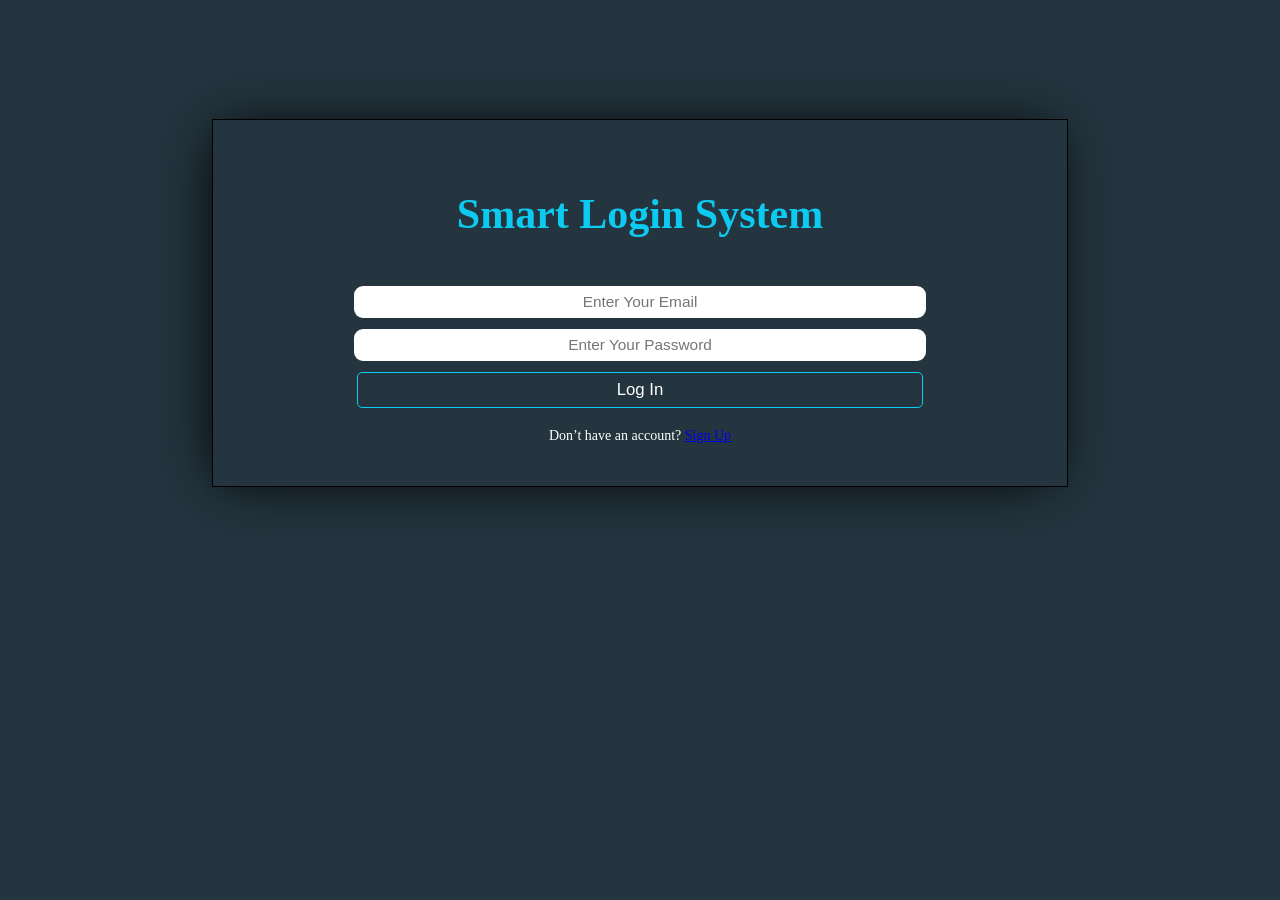
<file: index.html>
<!DOCTYPE html>
<html lang="en">
    <head>
        <meta charset="UTF-8" />
        <meta name="viewport" content="width=device-width, initial-scale=1.0" />
        <title>Document</title>
        <link rel="stylesheet" href="style.css" />
    </head>
    <body>
        <div class="container">
            <h3>Smart Login System</h3>
            <input
                type="email"
                placeholder="Enter Your Email"
                name=""
                id="E-SU"
            />
            <input
                type="password"
                placeholder="Enter Your Password"
                name=""
                id="P-SU"
            />
            <button onclick="signIn()">Log In</button>
            <p>Don’t have an account? <a href="index2.html"> Sign Up </a></p>
        </div>
    </body>
    <script src="script.js"></script>
</html>
</file>
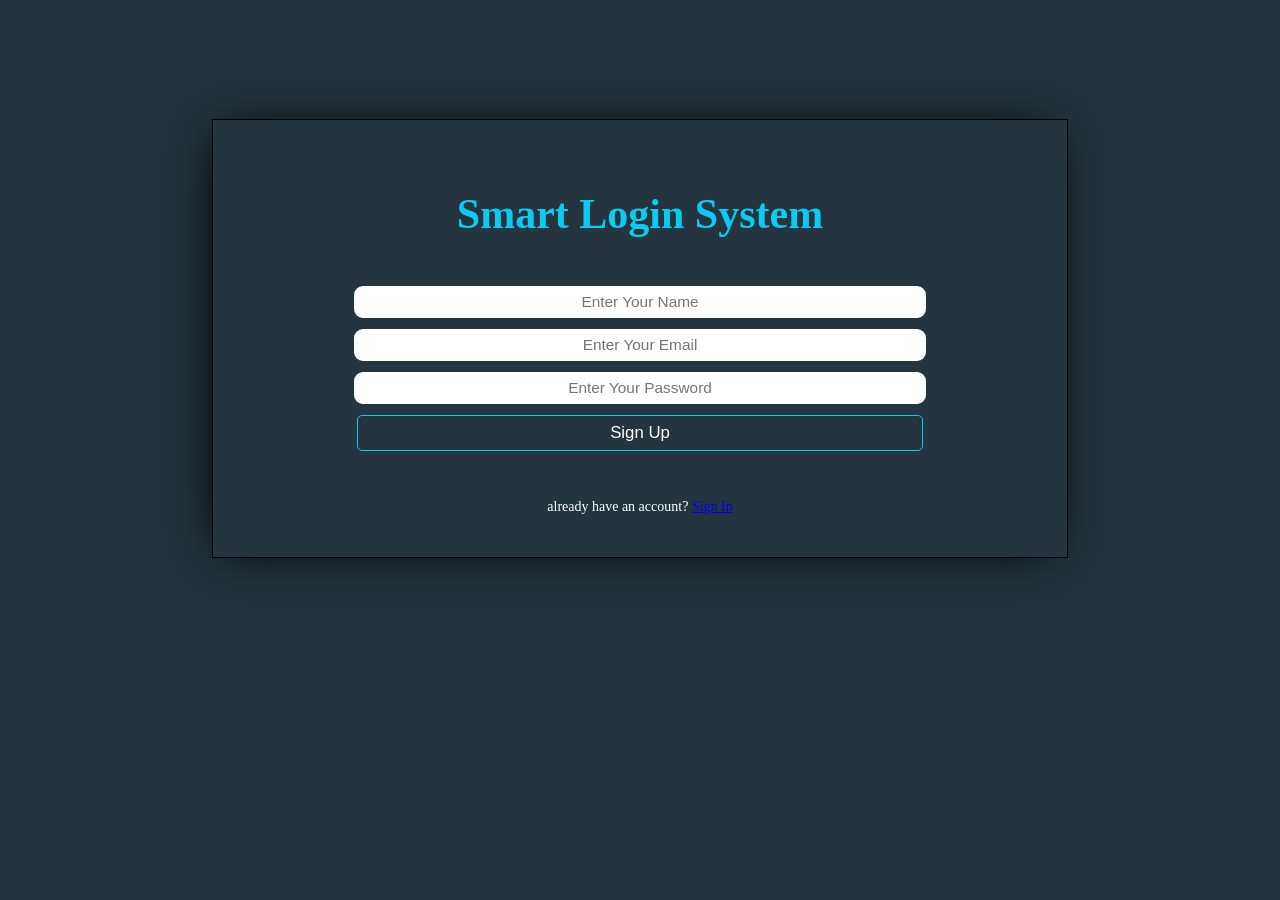
<file: index2.html>
<!DOCTYPE html>
<html lang="en">
    <head>
        <meta charset="UTF-8" />
        <meta name="viewport" content="width=device-width, initial-scale=1.0" />
        <title>Document</title>
        <link rel="stylesheet" href="style.css" />
    </head>
    <body>
        <div class="container">
            <h3>Smart Login System</h3>
            <input
                type="text"
                placeholder="Enter Your Name"
                name=""
                id="UN-SU"
            />
            <input
                type="email"
                placeholder="Enter Your Email"
                name=""
                id="E-SU"
            />
            <input
                type="password"
                placeholder="Enter Your Password"
                name=""
                id="P-SU"
            />
            <button onclick="signUp();">Sign Up</button>
            <p class="error-msg"></p>
            <p>already have an account? <a href="index.html"> Sign In </a></p>
        </div>
    </body>
    <script src="script.js"></script>
</html>
</file>
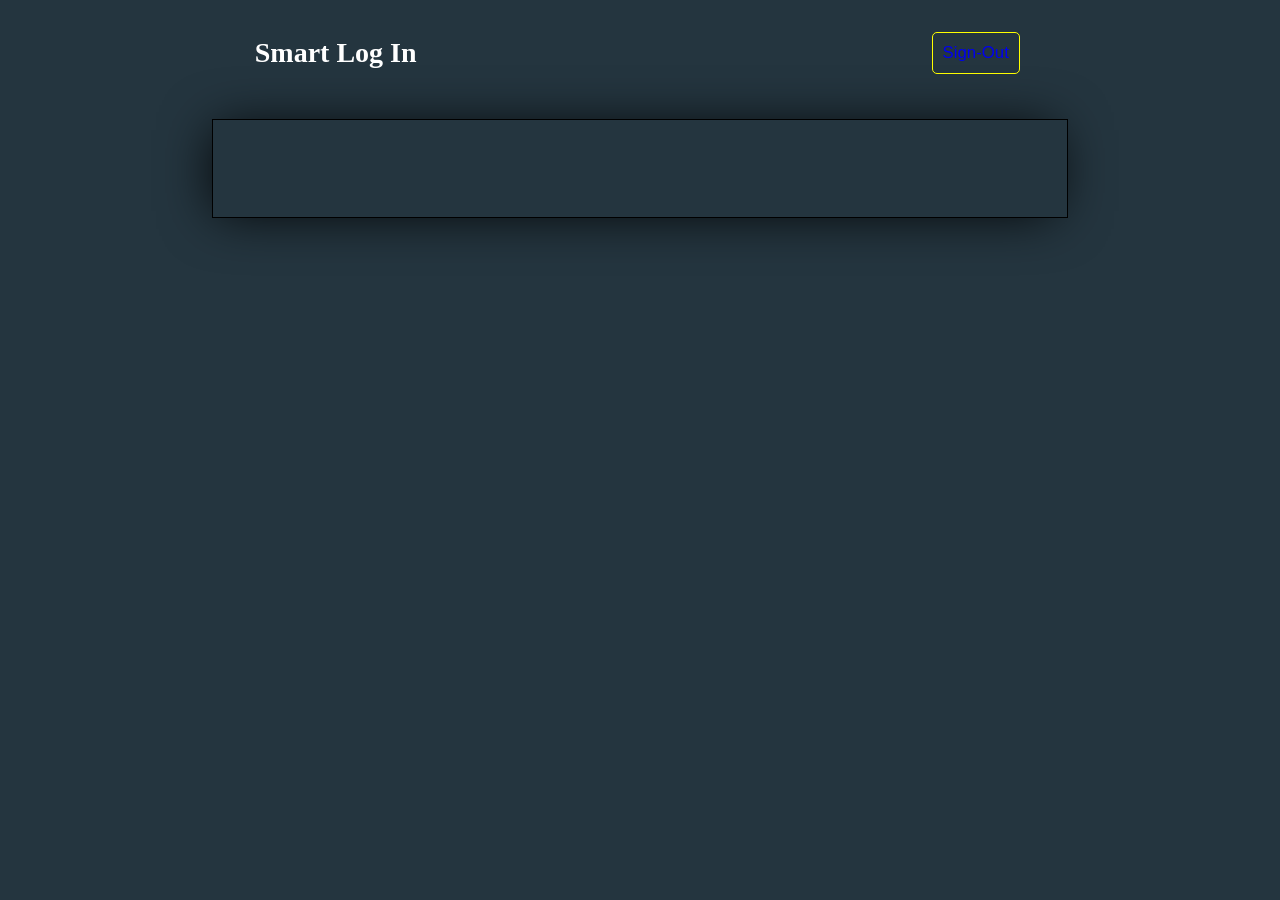
<file: index3.html>
<!DOCTYPE html>
<html lang="en">
    <head>
        <meta charset="UTF-8" />
        <meta name="viewport" content="width=device-width, initial-scale=1.0" />
        <title>Document</title>
        <link rel="stylesheet" href="style.css" />
    </head>
    <body>
        <div class="nav">
            <h4>Smart Log In</h4>
            <button class="signOut">
                <a href="index.html"> Sign-Out </a>
            </button>
        </div>
        <div class="container">
            <h1 class="hello-msg"></h1>
        </div>
    </body>
    <script src="script.js"></script>
</html>
</file>
<file: style.css>
* {
    background-color: rgb(36, 53, 63);
}
html {
    font-size: 14px;
}
body {
    margin: 0;
    padding: 5rem;
    box-sizing: border-box;
    display: flex;
    justify-content: center;
    align-items: center;
    flex-direction: column;
    position: relative;
}
@media (max-width: 600px) {
    html {
        font-size: 10px;
    }
}
.container {
    width: 70%;
    display: flex;
    justify-content: center;
    align-items: center;
    flex-direction: column;
    /* gap: 0.3rem; */
    padding: 2rem;
    border: 1px solid black;
    box-shadow: rgb(0, 0, 0) -5px 2px 54px -9px;
    margin: 3.5rem;
    z-index: 2;
    /* position: absolute;
    top: 100%; */
    input {
        width: 70%;
        background-color: white;
        /* padding-left: 1.4rem; */
        text-align: center;
        padding: 0.5rem;
        border: none;
        border-radius: 9px;
        font-size: 1.1rem;
        margin: 0.4rem;
    }
}
h3 {
    width: 70%;
    text-align: center;
    font-size: 3rem;
    /* text-indent: 1rem; */
    color: #0dcaf0;
}
button {
    border: 1px solid #0dcaf0;
    border-radius: 5px;
    /* border: none; */
    width: 71%;
    padding: 0.5rem;
    margin: 0.4rem;
    transition: all 0.4s;
    color: white;
    font-size: 1.2rem;
}
button:hover {
    background-color: #0dcaf0;
}
p {
    color: white;
    font-size: 1rem;
    text-align: center;
}
a {
    text-decoration: underline;
    transition: all 0.2s;
}
a:visited {
    color: white;
}
a:hover {
    text-decoration: solid;
    color: black;
}
.nav {
    display: flex;
    justify-content: space-around;
    align-items: center;
    width: 100%;
    /* background-color: brown; */
    position: absolute;
    top: 0;
    left: 0;
    /* padding: 1.2rem; */
}
.signOut {
    width: fit-content;
    padding: 0.7rem;
    color: yellow;
    border: 1px solid yellow;
    transition: all 0.3s;

    a {
        text-decoration: none;
        background-color: transparent;
    }
    a:visited {
        color: yellow;
    }
}
.signOut:hover {
    background-color: yellow;
    a {
        color: white;
    }
}
h4 {
    font-size: 2rem;
    font-weight: 1rem;
    color: white;
}
.hello-msg {
    color: white;
    font-family: Georgia, "Times New Roman", Times, serif;
    font-size: 2.2rem;
}
</file>
